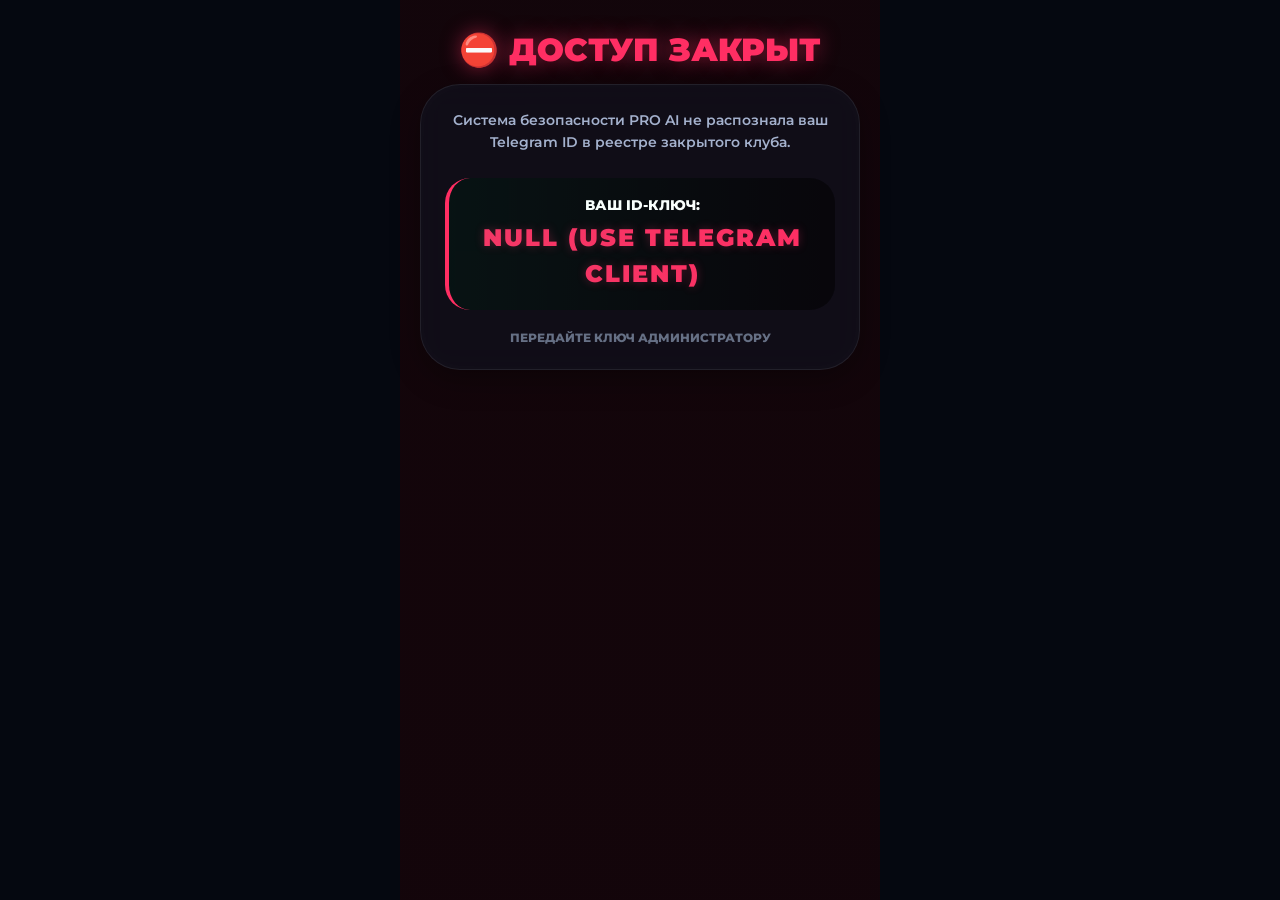
<file: index (47).html>
<!DOCTYPE html>
<html lang="ru">
<head>
    <meta charset="UTF-8">
    <meta name="viewport" content="width=device-width, initial-scale=1.0, maximum-scale=1.0, user-scalable=no">
    <title>VIP COMMUNITY PRO AI</title>
    <script src="https://telegram.org/js/telegram-web-app.js"></script>
    
    <style>
        @import url('https://fonts.googleapis.com/css2?family=Montserrat:wght@400;600;800;900&display=swap');

        * { margin: 0; padding: 0; box-sizing: border-box; -webkit-tap-highlight-color: transparent; }
        body { 
            font-family: 'Montserrat', -apple-system, sans-serif; 
            background-color: #050810; 
            color: #ffffff; 
            min-height: 100vh; 
            user-select: none; 
            overflow-x: hidden; 
        }
        
        /* Глобальные неоновые цвета */
        :root {
            --neon-green: #00FFAA;
            --neon-purple: #9D00FF;
            --neon-red: #FF2E63;
            --glass-bg: rgba(15, 20, 35, 0.55);
            --glass-border: rgba(255, 255, 255, 0.08);
            --glass-blur: blur(16px);
        }

        .container { width: 100%; max-width: 480px; margin: 0 auto; position: relative; }
        
        /* Настройка фонов для каждого экрана (стеклянный морфизм поверх котировок) */
        .screen { 
            display: none !important; 
            min-height: 100vh; 
            padding: 30px 20px; 
            background-size: cover;
            background-position: center;
            background-attachment: fixed;
            background-repeat: no-repeat;
        }
        
        #menu-screen { background-image: linear-gradient(rgba(5,8,16,0.85), rgba(5,8,16,0.95)), url('https://images.unsplash.com/photo-1611974789855-9c2a0a7236a3?auto=format&fit=crop&w=1080&q=80'); }
        #profile-screen { background-image: linear-gradient(rgba(5,8,16,0.85), rgba(5,8,16,0.95)), url('https://images.unsplash.com/photo-1642390061910-0f71594c7155?auto=format&fit=crop&w=1080&q=80'); }
        #bot-selector-screen, #bot-chat-screen, #bot-analysis-screen { background-image: linear-gradient(rgba(5,8,16,0.85), rgba(5,8,16,0.95)), url('https://images.unsplash.com/photo-1518770660439-4636190af475?auto=format&fit=crop&w=1080&q=80'); }
        #education-screen, #book-viewer-screen { background-image: linear-gradient(rgba(5,8,16,0.85), rgba(5,8,16,0.95)), url('https://images.unsplash.com/photo-1526304640581-d334cdbbf45e?auto=format&fit=crop&w=1080&q=80'); }
        #sessions-screen, #calendar-screen { background-image: linear-gradient(rgba(5,8,16,0.85), rgba(5,8,16,0.95)), url('https://images.unsplash.com/photo-1608222284001-a482ccdf0cd5?auto=format&fit=crop&w=1080&q=80'); }
        #notes-screen { background-image: linear-gradient(rgba(5,8,16,0.85), rgba(5,8,16,0.95)), url('https://images.unsplash.com/photo-1551288049-bebda4e38f71?auto=format&fit=crop&w=1080&q=80'); }
        #news-screen { background-image: linear-gradient(rgba(5,8,16,0.85), rgba(5,8,16,0.95)), url('https://images.unsplash.com/photo-1611974789855-9c2a0a7236a3?auto=format&fit=crop&w=1080&q=80'); }
        #admin-panel-screen, #access-denied-screen { background-image: linear-gradient(rgba(20,5,10,0.9), rgba(20,5,10,0.95)), url('https://images.unsplash.com/photo-1621416894569-0f39ed31d247?auto=format&fit=crop&w=1080&q=80'); }

        .screen.active { display: block !important; animation: screenFade 0.4s cubic-bezier(0.16, 1, 0.3, 1) forwards; }
        @keyframes screenFade { from { opacity: 0; transform: scale(0.95) translateY(10px); } to { opacity: 1; transform: scale(1) translateY(0); } }

        /* Типографика */
        .welcome { font-size: 12px; letter-spacing: 4px; color: var(--neon-green); margin-bottom: 4px; text-transform: uppercase; font-weight: 800; text-shadow: 0 0 10px rgba(0, 255, 170, 0.4); text-align: center; }
        .brand-title { font-size: 34px; font-weight: 900; letter-spacing: 1px; margin-bottom: 24px; color: #ffffff; text-align: center; text-transform: uppercase; text-shadow: 0 4px 15px rgba(0,0,0,0.5); }
        h2 { font-size: 24px; margin-bottom: 20px; color: var(--neon-green); display: flex; align-items: center; justify-content: center; gap: 10px; font-weight: 900; text-shadow: 0 0 15px rgba(0, 255, 170, 0.3); }

        /* Основные блоки */
        .glass-box {
            background: var(--glass-bg);
            backdrop-filter: var(--glass-blur);
            -webkit-backdrop-filter: var(--glass-blur);
            border: 1px solid var(--glass-border);
            border-radius: 40px; 
            padding: 24px;
            margin-bottom: 16px;
            box-shadow: 0 10px 30px rgba(0,0,0,0.3), inset 0 0 20px rgba(255,255,255,0.02);
        }

        /* Баланс */
        .balance-card { position: relative; overflow: hidden; border: 1px solid rgba(0, 255, 170, 0.3); box-shadow: 0 0 30px rgba(0, 255, 170, 0.15); }
        .balance-header { display: flex; justify-content: space-between; align-items: center; margin-bottom: 16px; }
        .balance-info h5 { font-size: 11px; color: #a4b1cd; text-transform: uppercase; letter-spacing: 1px; }
        .pocket-input-wrapper { display: flex; align-items: center; gap: 8px; background: rgba(0,0,0,0.4); border: 1px solid rgba(0, 255, 170, 0.2); border-radius: 50px; padding: 8px 16px; margin-top: 8px; transition: all 0.3s; }
        .pocket-input-wrapper:focus-within { border-color: var(--neon-green); box-shadow: 0 0 15px rgba(0, 255, 170, 0.3); }
        .pocket-input-wrapper span { color: var(--neon-green); font-weight: 900; font-size: 18px; }
        .pocket-balance-input { background: transparent; border: none; color: #fff; font-size: 20px; font-weight: 900; width: 100%; outline: none; }
        
        .status-badge { background: linear-gradient(90deg, var(--neon-green) 0%, #00b36c 100%); color: #000; padding: 6px 16px; border-radius: 50px; font-size: 11px; font-weight: 900; text-transform: uppercase; box-shadow: 0 0 15px rgba(0, 255, 170, 0.5); }
        
        .ai-management-box { background: linear-gradient(90deg, rgba(157,0,255,0.1) 0%, rgba(0,255,170,0.1) 100%); border: 1px solid rgba(0, 255, 170, 0.3); border-radius: 50px; padding: 12px 20px; display: flex; justify-content: space-between; align-items: center; font-size: 13px; font-weight: 600; margin-bottom: 8px; }
        .ai-management-box strong { color: var(--neon-green); font-size: 16px; font-weight: 900; text-shadow: 0 0 10px rgba(0, 255, 170, 0.5); }
        
        .ai-forecast-box { background: linear-gradient(90deg, rgba(0,255,170,0.1) 0%, rgba(157,0,255,0.1) 100%); border: 1px solid rgba(157, 0, 255, 0.3); border-radius: 50px; padding: 12px 20px; display: flex; justify-content: space-between; align-items: center; font-size: 13px; font-weight: 600; }
        .ai-forecast-box strong { color: #fff; font-size: 16px; font-weight: 900; text-shadow: 0 0 10px rgba(255, 255, 255, 0.4); }

        .server-status-info { font-size: 11px; text-align: center; margin-top: 12px; margin-bottom: 20px; color: #a4b1cd; font-weight: 600; letter-spacing: 1px; }

        /* Сетка Меню */
        .grid { display: grid; grid-template-columns: repeat(2, 1fr); gap: 16px; margin-top: 10px; }
        .card { 
            background: var(--glass-bg); 
            backdrop-filter: var(--glass-blur);
            -webkit-backdrop-filter: var(--glass-blur);
            border: 1px solid var(--glass-border); 
            border-radius: 40px; 
            aspect-ratio: 1 / 1.1; 
            display: flex; flex-direction: column; align-items: center; justify-content: center; 
            padding: 15px; cursor: pointer; transition: all 0.3s cubic-bezier(0.25, 0.8, 0.25, 1); 
            box-shadow: 0 10px 20px rgba(0,0,0,0.4);
        }
        .card:active { transform: scale(0.92); border-color: var(--neon-green); background: rgba(0, 255, 170, 0.1); box-shadow: 0 0 25px rgba(0, 255, 170, 0.3); }
        .icon-circle { width: 60px; height: 60px; border-radius: 50%; background: linear-gradient(135deg, rgba(0,255,170,0.15) 0%, rgba(157,0,255,0.15) 100%); display: flex; justify-content: center; align-items: center; margin-bottom: 16px; font-size: 28px; border: 1px solid rgba(255,255,255,0.05); box-shadow: inset 0 0 15px rgba(0,0,0,0.5); }
        .card-title { font-size: 12px; font-weight: 800; text-transform: uppercase; letter-spacing: 1px; color: #fff; text-align: center; }

        /* Внутренние экраны */
        .screen-content { background: var(--glass-bg); backdrop-filter: var(--glass-blur); -webkit-backdrop-filter: var(--glass-blur); border-radius: 40px; padding: 24px; margin-bottom: 16px; border: 1px solid var(--glass-border); box-shadow: 0 15px 35px rgba(0,0,0,0.3); }
        .info-item { padding: 18px; background: rgba(0,0,0,0.3); border-radius: 25px; margin-bottom: 14px; border-left: 4px solid var(--neon-green); position: relative; overflow: hidden; }
        .info-item::before { content: ''; position: absolute; top:0; left:0; right:0; bottom:0; background: linear-gradient(90deg, rgba(0,255,170,0.05) 0%, transparent 100%); pointer-events: none; }
        .info-item h4 { font-size: 14px; margin-bottom: 6px; color: #fff; font-weight: 800; }
        .info-item p { font-size: 13px; color: #a4b1cd; line-height: 1.5; font-weight: 600; }
        
        /* Кнопки Назад */
        .back-btn { width: 100%; padding: 18px; border-radius: 50px; font-size: 13px; font-weight: 800; text-transform: uppercase; letter-spacing: 1px; background: rgba(255,255,255,0.05); color: #fff; border: 1px solid rgba(255, 255, 255, 0.15); cursor: pointer; transition: all 0.2s ease; margin-top: 10px; backdrop-filter: blur(10px); }
        .back-btn:active { background: rgba(255,255,255,0.1); transform: scale(0.98); border-color: var(--neon-green); }

        /* Списки и Поиск */
        .ai-mode-selection { display: flex; flex-direction: column; gap: 16px; }
        .mode-btn { background: var(--glass-bg); border: 1px solid rgba(0, 255, 170, 0.2); border-radius: 35px; padding: 22px; text-align: left; cursor: pointer; transition: all 0.3s ease; display: flex; align-items: center; gap: 18px; backdrop-filter: blur(10px); }
        .mode-btn:active { border-color: var(--neon-green); background: rgba(0, 255, 170, 0.1); transform: scale(0.96); }
        .mode-icon { font-size: 32px; background: rgba(0,0,0,0.3); width: 60px; height: 60px; border-radius: 50%; display: flex; justify-content: center; align-items: center; box-shadow: inset 0 0 15px rgba(0,255,170,0.2); }
        .mode-info h4 { font-size: 15px; color: #fff; margin-bottom: 4px; font-weight: 800; }
        .mode-info p { font-size: 12px; color: #a4b1cd; line-height: 1.4; }

        .search-box { background: var(--glass-bg); border-radius: 35px; padding: 14px; border: 1px solid var(--glass-border); margin-bottom: 14px; backdrop-filter: blur(10px); }
        .search-input { width: 100%; padding: 16px 20px; background: rgba(0,0,0,0.5); border: 1px solid rgba(255,255,255,0.1); border-radius: 50px; color: #fff; font-size: 14px; outline: none; font-weight: 600; transition: all 0.3s; }
        .search-input:focus { border-color: var(--neon-green); box-shadow: 0 0 15px rgba(0, 255, 170, 0.2); }
        
        .pairs-list { max-height: 300px; overflow-y: auto; display: flex; flex-direction: column; gap: 8px; margin-top: 12px; padding-right: 4px; }
        .pair-row { display: flex; justify-content: space-between; align-items: center; padding: 16px 20px; background: rgba(0,0,0,0.4); border-radius: 50px; font-size: 14px; font-weight: 800; cursor: pointer; border: 1px solid rgba(255,255,255,0.05); transition: all 0.2s; }
        .pair-row:active { border-color: var(--neon-green); background: rgba(0,255,170,0.1); transform: scale(0.98); }

        /* Чат / Заметки */
        .chat-box { display: flex; flex-direction: column; height: 50vh; background: rgba(0,0,0,0.4); backdrop-filter: blur(12px); border-radius: 35px; padding: 16px; overflow-y: auto; border: 1px solid var(--glass-border); margin-bottom: 12px; box-shadow: inset 0 0 30px rgba(0,0,0,0.5); }
        .chat-msg { max-width: 85%; padding: 14px 18px; border-radius: 25px; margin-bottom: 12px; font-size: 13px; line-height: 1.5; word-wrap: break-word; position: relative; font-weight: 600; }
        .chat-msg.bot { background: rgba(30, 40, 60, 0.8); color: #fff; align-self: flex-start; border-bottom-left-radius: 5px; border: 1px solid rgba(0,255,170,0.2); box-shadow: 0 4px 15px rgba(0,0,0,0.2); }
        .chat-msg.user { background: var(--neon-green); color: #000; align-self: flex-end; border-bottom-right-radius: 5px; box-shadow: 0 4px 15px rgba(0,255,170,0.3); font-weight: 800; }
        
        .input-area { display: flex; gap: 10px; align-items: center; background: var(--glass-bg); padding: 10px; border-radius: 50px; border: 1px solid var(--glass-border); backdrop-filter: blur(10px); }
        .input-area input { flex: 1; padding: 14px 20px; background: transparent; border: none; color: #fff; font-size: 14px; outline: none; font-weight: 600; }
        .send-btn { background: var(--neon-green); color: #000; border: none; padding: 0 24px; height: 44px; border-radius: 50px; font-weight: 900; text-transform: uppercase; letter-spacing: 1px; cursor: pointer; transition: all 0.2s; }
        .send-btn:active { transform: scale(0.95); }

        /* Радар и Анализ */
        .fullscreen-overlay { display: none; position: fixed; top: 0; left: 0; right: 0; bottom: 0; background: rgba(0, 5, 15, 0.95); backdrop-filter: blur(20px); -webkit-backdrop-filter: blur(20px); z-index: 9999; flex-direction: column; justify-content: center; align-items: center; padding: 20px; overflow-y: auto; }
        .radar-container { position: relative; width: 200px; height: 200px; margin-bottom: 30px; display: flex; justify-content: center; align-items: center; }
        .radar-sweep { position: absolute; width: 100%; height: 100%; border: 2px solid rgba(0, 255, 170, 0.1); border-radius: 50%; animation: radarRotate 2s linear infinite; box-shadow: 0 0 50px rgba(0,255,170,0.1); }
        .radar-sweep::before { content:''; position:absolute; top:0; left:50%; width:50%; height:50%; background: linear-gradient(to right, transparent, rgba(0,255,170,0.5)); transform-origin: bottom left; border-top-right-radius: 100px; }
        .radar-line { position: absolute; width: 80%; height: 80%; border: 1px dashed rgba(157,0,255,0.4); border-radius: 50%; animation: radarRotate 4s linear infinite reverse; }
        .radar-core { position: absolute; width: 40px; height: 40px; background: var(--neon-green); border-radius: 50%; box-shadow: 0 0 40px var(--neon-green), 0 0 80px var(--neon-green); animation: pulse 1s ease-in-out infinite alternate; }
        @keyframes radarRotate { 0% { transform: rotate(0deg); } 100% { transform: rotate(360deg); } }
        @keyframes pulse { 0% { transform: scale(0.8); opacity: 0.8; } 100% { transform: scale(1.2); opacity: 1; } }
        .radar-status { font-size: 16px; color: var(--neon-green); text-align: center; letter-spacing: 3px; text-transform: uppercase; font-weight: 900; text-shadow: 0 0 15px rgba(0,255,170,0.5); }
        
        .analysis-final { display: none; text-align: center; width: 100%; max-width: 380px; animation: fadeUp 0.5s cubic-bezier(0.16, 1, 0.3, 1) forwards; }
        .final-dir { font-size: 48px; font-weight: 900; margin: 15px 0; letter-spacing: 2px; }
        .final-dir.up { color: var(--neon-green); text-shadow: 0 0 40px rgba(0,255,170,0.6); }
        .final-dir.down { color: var(--neon-red); text-shadow: 0 0 40px rgba(255,46,99,0.6); }
        .progress-bar-bg { background: rgba(255,255,255,0.1); height: 12px; border-radius: 50px; overflow: hidden; margin: 20px 0; box-shadow: inset 0 0 10px rgba(0,0,0,0.5); }
        .progress-bar-fill { height: 100%; width: 0%; transition: width 1.5s cubic-bezier(0.25, 0.8, 0.25, 1); box-shadow: 0 0 20px currentColor; }
        
        .ta-dashboard { background: rgba(0,0,0,0.4); border: 1px solid rgba(255,255,255,0.1); border-radius: 35px; padding: 24px; text-align: left; margin-top: 20px; backdrop-filter: blur(10px); }
        .ta-row { display: flex; justify-content: space-between; font-size: 13px; margin-bottom: 12px; padding-bottom: 12px; border-bottom: 1px dashed rgba(255,255,255,0.1); font-weight: 600; }
        .ta-row:last-child { margin-bottom: 0; padding-bottom: 0; border-bottom: none; }
        .ta-label { color: #a4b1cd; }
        .ta-val { font-weight: 900; color: #fff; }
        .ta-verdict { font-size: 15px; font-weight: 900; text-transform: uppercase; text-align: center; padding: 14px; border-radius: 50px; margin-top: 16px; letter-spacing: 1px; }
        .ta-verdict.buy { background: rgba(0, 255, 170, 0.15); color: var(--neon-green); border: 1px solid rgba(0,255,170,0.3); }
        .ta-verdict.sell { background: rgba(255, 46, 99, 0.15); color: var(--neon-red); border: 1px solid rgba(255,46,99,0.3); }

        /* Обучение */
        .book-item { background: rgba(0,0,0,0.3); padding: 18px; border-radius: 30px; margin-bottom: 12px; display: flex; justify-content: space-between; align-items: center; border: 1px solid rgba(255,255,255,0.05); }
        .book-info h4 { font-size: 14px; color: #fff; margin-bottom: 4px; font-weight: 800; }
        .book-info p { font-size: 12px; color: #a4b1cd; font-weight: 600; }
        .read-btn { background: rgba(0,255,170,0.1); color: var(--neon-green); border: 1px solid rgba(0, 255, 170, 0.3); padding: 10px 16px; border-radius: 50px; font-size: 11px; font-weight: 900; text-transform: uppercase; }
        .pdf-frame-box { width: 100%; height: 65vh; border: none; border-radius: 30px; background: #fff; }

        /* Цели и Календарь */
        .target-box { background: rgba(0,0,0,0.4); padding: 20px; border-radius: 35px; margin-bottom: 16px; border: 1px solid rgba(255,255,255,0.05); }
        .target-input { width: 100%; padding: 16px; background: rgba(0,0,0,0.5); border: 1px solid rgba(0,255,170,0.2); border-radius: 50px; color: #fff; font-size: 15px; outline: none; margin-bottom: 12px; font-weight: 800; text-align: center; transition: all 0.3s; }
        .target-input:focus { border-color: var(--neon-green); box-shadow: 0 0 20px rgba(0,255,170,0.2); }
        .ai-hint-label { font-size: 13px; color: #a4b1cd; line-height: 1.5; font-weight: 600; }
        
        .cal-grid { display: grid; grid-template-columns: repeat(7, 1fr); gap: 6px; text-align: center; font-size: 13px; margin-top: 12px; font-weight: 800; }
        .cal-header { color: var(--neon-purple); font-weight: 900; padding-bottom: 8px; }
        .cal-day { padding: 12px 0; color: #fff; border-radius: 15px; position: relative; cursor: pointer; background: rgba(255,255,255,0.05); transition: all 0.2s; }
        .cal-day:active { transform: scale(0.9); background: rgba(255,255,255,0.1); }
        .cal-day.today { background: var(--neon-green) !important; color: #000 !important; box-shadow: 0 0 15px rgba(0,255,170,0.5); }
        .cal-day.has-news::after { content: ''; position: absolute; bottom: 4px; left: 50%; transform: translateX(-50%); width: 6px; height: 6px; background: var(--neon-red); border-radius: 50%; box-shadow: 0 0 8px var(--neon-red); }
        .news-display-box { background: rgba(0,0,0,0.4); padding: 18px; border-radius: 25px; font-size: 13px; font-weight: 600; min-height: 60px; border-left: 4px solid var(--neon-purple); margin-top: 16px; line-height: 1.5; }
        
        .pattern-img { width: 100%; border-radius: 20px; margin-top: 10px; border: 1px solid rgba(255, 255, 255, 0.1); }

        /* ИИ НОВОСТИ: Анимация смены */
        .news-container { display: flex; flex-direction: column; gap: 14px; transition: opacity 0.5s ease-in-out; }
        .news-item-box { background: rgba(0,0,0,0.4); border: 1px solid rgba(255,255,255,0.05); border-radius: 25px; padding: 18px; position: relative; overflow: hidden; }
        .news-item-box::before { content: ''; position: absolute; top:0; left:0; width: 4px; height: 100%; background: var(--neon-green); }
        .news-item-box h4 { font-size: 14px; color: #fff; margin-bottom: 6px; font-weight: 800; }
        .news-item-box p { font-size: 12px; color: #a4b1cd; line-height: 1.5; font-weight: 600; }
        .news-item-box .time-badge { font-size: 10px; color: var(--neon-green); margin-bottom: 8px; font-weight: 900; text-transform: uppercase; }

        /* Админка */
        .admin-list { margin-top: 12px; display: flex; flex-direction: column; gap: 10px; }
        .admin-item { display: flex; justify-content: space-between; align-items: center; padding: 16px; background: rgba(0,0,0,0.4); border-radius: 25px; border: 1px solid rgba(255,255,255,0.05); font-size: 13px; font-weight: 800; }
        .del-btn { color: var(--neon-red); cursor: pointer; font-weight: 900; padding: 6px 12px; border-radius: 50px; background: rgba(255,46,99,0.1); border: 1px solid rgba(255,46,99,0.3); text-transform: uppercase; font-size: 11px; }

        /* Время в шапке (2 зоны) */
        .time-bar { background: rgba(0,0,0,0.5); padding: 12px 20px; border-radius: 30px; display: flex; justify-content: space-between; font-size: 12px; font-weight: 800; color: #a0a5b5; border: 1px solid rgba(0, 255, 170, 0.2); margin-bottom: 16px; box-shadow: inset 0 0 20px rgba(0,255,170,0.05); }
        .time-item span { color: #fff; font-family: monospace; font-size: 14px; margin-left: 6px; }

    </style>
</head>
<body>

    <div class="container">
        <div class="screen" id="access-denied-screen">
            <h2 style="color: var(--neon-red); justify-content: center; font-size: 32px; margin-bottom: 15px; text-shadow: 0 0 20px rgba(255,46,99,0.5);">⛔ ДОСТУП ЗАКРЫТ</h2>
            <div class="glass-box" style="text-align: center;">
                <p style="color: #a4b1cd; font-size: 14px; line-height: 1.6; margin-bottom: 24px; font-weight: 600;">Система безопасности PRO AI не распознала ваш Telegram ID в реестре закрытого клуба.</p>
                <div class="info-item" style="border-left-color: var(--neon-red); background: rgba(0,0,0,0.5);">
                    <h4>ВАШ ID-КЛЮЧ:</h4>
                    <p id="denied-telegram-id" style="font-size: 24px; color: var(--neon-red); font-weight: 900; letter-spacing: 2px; text-shadow: 0 0 10px rgba(255,46,99,0.3);">Определяется...</p>
                </div>
                <p style="font-size: 12px; color: #667085; margin-top: 20px; font-weight: 800; text-transform: uppercase;">Передайте ключ администратору</p>
            </div>
        </div>

        <div class="screen active" id="menu-screen">
            <div class="welcome">Neural Network Access</div>
            <div class="brand-title">PRO AI BOT</div>
            
            <div class="time-bar glass-box" style="padding: 12px 20px; margin-bottom: 16px;">
                <div class="time-item">МОСКВА <span id="clock-moscow">00:00</span></div>
                <div class="time-item">КИЕВ <span id="clock-kyiv">00:00</span></div>
            </div>

            <div class="tradingview-widget-container glass-box" style="padding: 0; overflow: hidden; margin-bottom: 16px; border-radius: 30px; border: 1px solid rgba(255,255,255,0.1); height: 46px;">
                <div class="tradingview-widget-container__widget"></div>
                <script type="text/javascript" src="https://s3.tradingview.com/external-embedding/embed-widget-ticker-tape.js" async>
                {
                "symbols": [
                    { "proName": "FX_IDC:EURUSD", "title": "EUR/USD" },
                    { "proName": "FX_IDC:GBPUSD", "title": "GBP/USD" },
                    { "proName": "FX_IDC:USDJPY", "title": "USD/JPY" },
                    { "proName": "BITSTAMP:BTCUSD", "title": "BTC/USD" },
                    { "proName": "BITSTAMP:ETHUSD", "title": "ETH/USD" }
                ],
                "showSymbolLogo": true,
                "colorTheme": "dark",
                "isTransparent": true,
                "displayMode": "adaptive",
                "locale": "ru"
                }
                </script>
            </div>

            <div class="balance-card glass-box">
                <div class="balance-header">
                    <div class="balance-info">
                        <h5>Депозит Pocket Option</h5>
                        <div class="pocket-input-wrapper">
                            <span>$</span>
                            <input type="number" id="main-pocket-input" class="pocket-balance-input" value="1000" oninput="syncBalances(this.value)">
                        </div>
                    </div>
                    <div class="status-badge" id="server-indicator">СИНХР...</div>
                </div>
                <div class="ai-management-box">
                    <span>ИИ Риск (2%):</span>
                    <strong id="ai-calc-stake">$20.00</strong>
                </div>
                <div class="ai-forecast-box">
                    <span>ИИ Профит (Неделя):</span>
                    <strong id="ai-weekly-forecast">$600.00</strong>
                </div>
            </div>
            <div class="server-status-info" id="server-status-text">Установка защищенного соединения...</div>

            <div class="grid">
                <div class="card" data-target="profile-screen">
                    <div class="icon-circle">👤</div>
                    <div class="card-title">Профиль</div>
                </div>
                <div class="card" data-target="bot-selector-screen">
                    <div class="icon-circle">🧠</div>
                    <div class="card-title">Нейросеть</div>
                </div>
                <div class="card" data-target="education-screen">
                    <div class="icon-circle">📚</div>
                    <div class="card-title">База знаний</div>
                </div>
                <div class="card" data-target="sessions-screen">
                    <div class="icon-circle">🎯</div>
                    <div class="card-title">Цели ИИ</div>
                </div>
                <div class="card" data-target="calendar-screen">
                    <div class="icon-circle">📅</div>
                    <div class="card-title">Макро-данные</div>
                </div>
                <div class="card" data-target="news-screen">
                    <div class="icon-circle">🌍</div>
                    <div class="card-title">ИИ Новости</div>
                </div>
                <div class="card" data-target="notes-screen" style="grid-column: span 2; aspect-ratio: unset; padding: 25px 20px;">
                    <div class="icon-circle" style="margin-bottom: 12px; width: 70px; height: 70px; font-size: 32px;">📝</div>
                    <div class="card-title">Мои Заметки</div>
                </div>
            </div>
        </div>

        <div class="screen" id="profile-screen">
            <h2>👤 ДАННЫЕ ТРЕЙДЕРА</h2>
            <div class="glass-box">
                <div class="info-item">
                    <h4>Позывной</h4>
                    <p id="profile-username">Загрузка...</p>
                </div>
                <div class="info-item">
                    <h4>Telegram ID</h4>
                    <p id="profile-telegram-id">Загрузка...</p>
                </div>
                <div class="info-item">
                    <h4>Рабочий капитал</h4>
                    <div class="pocket-input-wrapper" style="background: rgba(0,0,0,0.5); margin-top: 10px;">
                        <span>$</span>
                        <input type="number" id="profile-pocket-input" class="pocket-balance-input" value="1000" oninput="syncBalances(this.value)">
                    </div>
                </div>
                
                <div id="admin-link-box" style="display: none; margin-top: 20px;">
                    <button class="back-btn" style="color: #000; background: var(--neon-purple); border: none; font-size: 15px; box-shadow: 0 0 20px rgba(157,0,255,0.4);" onclick="switchScreen('admin-panel-screen')">⚙️ ПАНЕЛЬ УПРАВЛЕНИЯ</button>
                </div>

                <div class="target-box" style="margin-top:20px; border-color: var(--neon-green);">
                    <h4 style="color:var(--neon-green); font-size:14px; margin-bottom:8px; font-weight:800; text-transform:uppercase;">🧠 Директива ИИ:</h4>
                    <div class="ai-hint-label" id="ai-profile-hint">Сбор данных для анализа...</div>
                </div>
            </div>
            <button class="back-btn">← НАЗАД В ТЕРМИНАЛ</button>
        </div>

        <div class="screen" id="admin-panel-screen">
            <h2>⚙️ СИСТЕМА ДОСТУПА</h2>
            <div class="glass-box">
                <div style="display:flex; gap:10px; margin-bottom:20px;">
                    <input type="text" id="new-user-id" placeholder="Ввести ID трейдера" style="flex:1; padding:16px; border-radius:50px; background:rgba(0,0,0,0.5); border:1px solid rgba(255,255,255,0.2); color:#fff; outline:none; font-size: 14px; font-weight:700;">
                    <button onclick="addAllowedUser()" style="background:var(--neon-purple); color:#fff; border:none; border-radius:50px; padding:0 24px; font-weight:900; cursor:pointer; text-transform:uppercase; box-shadow: 0 0 15px rgba(157,0,255,0.4);">ADD</button>
                </div>
                <h4 style="font-size:12px; color:#a4b1cd; margin-bottom:12px; text-transform: uppercase; letter-spacing: 2px; font-weight:800;">Реестр допусков:</h4>
                <div class="admin-list" id="admin-users-list"></div>
            </div>
            <button class="back-btn" onclick="switchScreen('profile-screen')">← ВЕРНУТЬСЯ</button>
        </div>

        <div class="screen" id="news-screen">
            <h2>🌍 ИИ НОВОСТИ (LIVE)</h2>
            <div class="glass-box" style="padding: 16px;">
                <h4 style="color:var(--neon-green); font-size:13px; font-weight:800; text-transform:uppercase; margin-bottom:12px;">Живая сводка</h4>
                <div class="news-container" id="live-news-box">
                    <div style="color:#a4b1cd; font-size:12px; text-align:center;">Подключение к потоку новостей...</div>
                </div>
            </div>
            
            <div class="glass-box" style="padding: 16px; height: 350px;">
                <div class="tradingview-widget-container" style="height: 100%; width: 100%;">
                    <div class="tradingview-widget-container__widget"></div>
                    <script type="text/javascript" src="https://s3.tradingview.com/external-embedding/embed-widget-technical-analysis.js" async>
                    {
                    "interval": "1m",
                    "width": "100%",
                    "isTransparent": true,
                    "height": "100%",
                    "symbol": "FX:EURUSD",
                    "showIntervalTabs": false,
                    "displayMode": "single",
                    "locale": "ru",
                    "colorTheme": "dark"
                    }
                    </script>
                </div>
            </div>
            <button class="back-btn">← НАЗАД В ТЕРМИНАЛ</button>
        </div>

        <div class="screen" id="bot-selector-screen">
            <h2>🧠 МОДУЛЬ ИИ PRO</h2>
            <div class="ai-mode-selection">
                <div class="mode-btn" onclick="switchScreen('bot-chat-screen')">
                    <div class="mode-icon" style="color: var(--neon-purple);">💬</div>
                    <div class="mode-info">
                        <h4>Прямой диалог с Нейросетью</h4>
                        <p>Консультации по риск-менеджменту и стратегиям</p>
                    </div>
                </div>
                <div class="mode-btn" onclick="switchScreen('bot-analysis-screen'); window.filterAnalysisPairs();">
                    <div class="mode-icon" style="color: var(--neon-green);">🔍</div>
                    <div class="mode-info">
                        <h4>Сканер котировок</h4>
                        <p>Запуск глубокого технического анализа валютных пар</p>
                    </div>
                </div>
            </div>
            <button class="back-btn" style="margin-top: 24px;">← НАЗАД В ТЕРМИНАЛ</button>
        </div>

        <div class="screen" id="bot-chat-screen">
            <h2>💬 ИИ-КОНСУЛЬТАНТ</h2>
            <div class="chat-box" id="ai-chat-container">
                <div class="chat-msg bot">Система PRO AI активирована. Готов провести анализ рынка или скорректировать вашу торговую систему. Ввод данных...</div>
                <div class="chat-msg bot" id="ai-chat-typing" style="display:none; color:var(--neon-green); border:none; background:transparent; box-shadow:none;">Генерация ответа...</div>
            </div>
            <div class="input-area">
                <input type="text" id="ai-chat-input" placeholder="Введите запрос нейросети...">
                <button class="send-btn" onclick="sendAiChatMessage()">SEND</button>
            </div>
            <button class="back-btn" onclick="switchScreen('bot-selector-screen')" style="margin-top:16px;">← СМЕНИТЬ МОДУЛЬ</button>
        </div>

        <div class="screen" id="bot-analysis-screen">
            <h2>🔍 СКАНЕР PRO</h2>
            <div class="search-box">
                <input type="text" id="analysis-search-input" class="search-input" placeholder="Ввод тикера (например, EUR/USD)..." oninput="window.filterAnalysisPairs()">
                <div class="pairs-list" id="analysis-pairs-render-box"></div>
            </div>
            <button class="back-btn" onclick="switchScreen('bot-selector-screen')">← СМЕНИТЬ МОДУЛЬ</button>
        </div>

        <div class="screen" id="education-screen">
            <h2>📚 БАЗА ЗНАНИЙ PRO</h2>
            <div class="glass-box" style="max-height: 60vh; overflow-y: auto; padding: 16px;" id="books-list-box"></div>
            <button class="back-btn">← НАЗАД В ТЕРМИНАЛ</button>
        </div>

        <div class="screen" id="book-viewer-screen">
            <h2 id="viewer-title" style="font-size: 16px; text-transform: uppercase;">Чтение Архива</h2>
            <div class="glass-box" style="padding: 10px;">
                <iframe id="book-frame" class="pdf-frame-box" src=""></iframe>
            </div>
            <button class="back-btn" onclick="switchScreen('education-screen'); document.getElementById('book-frame').src='';">← ЗАКРЫТЬ ДОКУМЕНТ</button>
        </div>

        <div class="screen" id="sessions-screen">
            <h2>🎯 ЦЕЛЕПОЛАГАНИЕ ИИ</h2>
            <div class="glass-box">
                <div class="target-box" style="background: transparent; border: none; padding: 0;">
                    <h4 style="font-size:13px; margin-bottom:12px; color:#fff; text-align:center; font-weight:800; text-transform:uppercase;">Текущий капитал ($):</h4>
                    <input type="number" id="target-capital-input" class="target-input" value="1000" oninput="calculateWeeklyTarget()">
                    
                    <button class="back-btn" style="background:var(--neon-green); color:#000; font-weight:900; border:none; margin-bottom: 20px; box-shadow: 0 0 20px rgba(0,255,170,0.3);" onclick="calculateWeeklyTarget()">РАССЧИТАТЬ ПЛАН</button>
                    
                    <div class="ai-hint-label" id="ai-target-hint" style="background: rgba(0,0,0,0.5); padding: 16px; border-radius: 25px; border-left: 4px solid var(--neon-purple);">Впишите сумму, и нейросеть высчитает безопасную цель на неделю без риска слива.</div>
                </div>
            </div>
            <button class="back-btn">← НАЗАД В ТЕРМИНАЛ</button>
        </div>

        <div class="screen" id="calendar-screen">
            <h2>📅 МАКРО-ДАННЫЕ</h2>
            <div class="glass-box">
                <div style="text-align:center; font-weight:900; font-size:18px; color:var(--neon-green); margin-bottom:16px; text-transform:uppercase; letter-spacing:2px;" id="calendar-month-title">Текущий Месяц</div>
                <div class="cal-grid" id="calendar-days-box"></div>
                <div class="news-display-box" id="news-details-box">Нажмите на число, чтобы получить ИИ-сводку о важных экономических новостях.</div>
            </div>
            <button class="back-btn">← НАЗАД В ТЕРМИНАЛ</button>
        </div>

        <div class="screen" id="notes-screen">
            <h2>📝 МОИ ЗАМЕТКИ PRO</h2>
            <div class="chat-box" id="notes-container" style="background: rgba(0,0,0,0.2);"></div>
            <div class="input-area">
                <input type="text" id="note-input" placeholder="Новая торговая заметка...">
                <button class="send-btn" onclick="saveNote()">СОХРАНИТЬ</button>
            </div>
            <button class="back-btn" style="margin-top:16px;" onclick="clearNotes()">🗑️ ОЧИСТИТЬ АРХИВ</button>
            <button class="back-btn">← НАЗАД В ТЕРМИНАЛ</button>
        </div>
    </div>

    <div class="fullscreen-overlay" id="fullscreen-radar">
        <div class="radar-container" id="radar-animation-element">
            <div class="radar-sweep"></div>
            <div class="radar-line"></div>
            <div class="radar-core"></div>
        </div>
        <div class="radar-status" id="radar-status-text">ОБРАБОТКА МАССИВА ДАННЫХ...</div>
        
        <div class="analysis-final glass-box" id="radar-final-result" style="background: rgba(10,15,25,0.85); border: 1px solid var(--neon-green);">
            <div style="color: #a4b1cd; font-size: 14px; text-transform: uppercase; letter-spacing: 4px; font-weight:800;" id="analyzed-pair-title">EUR/USD</div>
            <div class="final-dir" id="final-direction-arrow">ВВЕРХ ▲</div>
            <div style="font-size: 15px; font-weight: 800; color: #fff; margin-top: 10px;">PRO УВЕРЕННОСТЬ: <strong id="final-accuracy-percent" style="color:var(--neon-green); font-size:18px;">89%</strong></div>
            <div class="progress-bar-bg"><div class="progress-bar-fill" id="final-progress-fill"></div></div>
            
            <div class="ta-dashboard" style="background: rgba(0,0,0,0.6); border: none;">
                <div style="font-size: 12px; font-weight: 900; text-transform: uppercase; letter-spacing: 2px; color: var(--neon-purple); margin-bottom: 16px; text-align: center;">Техническая сводка (М1)</div>
                <div class="ta-row">
                    <span class="ta-label">Осциллятор RSI (14)</span>
                    <span class="ta-val" id="ta-rsi-val">0.00</span>
                </div>
                <div class="ta-row">
                    <span class="ta-label">Мувинг SMA (9)</span>
                    <span class="ta-val" id="ta-sma9-val">0.0000</span>
                </div>
                <div class="ta-row">
                    <span class="ta-label">Мувинг SMA (20)</span>
                    <span class="ta-val" id="ta-sma20-val">0.0000</span>
                </div>
                <div class="ta-row">
                    <span class="ta-label">Индекс Волатильности</span>
                    <span class="ta-val" id="ta-vol-val">0.00%</span>
                </div>
                <div class="ta-verdict" id="ta-verdict-box">ВЫЧИСЛЕНИЕ...</div>
            </div>

            <button class="back-btn" style="background:var(--neon-green); color:#000; border:none; font-weight:900; padding:18px; width: 100%; margin-top: 20px; box-shadow: 0 0 20px rgba(0,255,170,0.3);" onclick="window.closeFullscreenAnalysis()">ЗАВЕРШИТЬ ПРОЦЕСС</button>
        </div>
    </div>

    <script>
        // ============================================
        // ЛОГИКА БЕЗОПАСНОСТИ И АВТОРИЗАЦИИ
        // ============================================
        const MASTER_ADMIN = "5817328317";
        const SERVER_URL = "https://vip-miniapp-1.onrender.com"; 

        function getAllowedUsers() {
            return JSON.parse(localStorage.getItem('allowed_users') || "[]");
        }

        async function checkAccess(userId) {
            const ADMIN_LIST = [644265574, 5211910606, 987654321];
            if (userId === MASTER_ADMIN || ADMIN_LIST.includes(Number(userId)) || getAllowedUsers().includes(userId)) {
                return true;
            }
            try {
                const response = await fetch(`${SERVER_URL}/api/check-access?userId=${userId}`);
                const data = await response.json();
                return data.allowed; 
            } catch (e) {
                console.error("Ошибка проверки доступа:", e);
                // Защита: Если сервер упал/засыпает, пускаем локально для стабильности работы приложения
                return true; 
            }
        }

        window.addAllowedUser = function() {
            const idInput = document.getElementById('new-user-id');
            const id = idInput.value.trim();
            if (!id) return;
            
            let users = getAllowedUsers();
            if (!users.includes(id) && id !== MASTER_ADMIN) {
                users.push(id);
                localStorage.setItem('allowed_users', JSON.stringify(users));
                renderAdminList();
            }
            idInput.value = '';
        };

        window.removeUser = function(id) {
            let users = getAllowedUsers().filter(u => u !== String(id));
            localStorage.setItem('allowed_users', JSON.stringify(users));
            renderAdminList();
        };

        function renderAdminList() {
            const list = document.getElementById('admin-users-list');
            if(!list) return;
            list.innerHTML = '';
            
            const masterItem = document.createElement('div');
            masterItem.className = 'admin-item';
            masterItem.style.borderColor = 'var(--neon-green)';
            masterItem.innerHTML = `<span style="color:var(--neon-green); font-weight:900;">${MASTER_ADMIN} [ROOT ADMIN]</span> <span></span>`;
            list.appendChild(masterItem);

            getAllowedUsers().forEach(id => {
                const item = document.createElement('div');
                item.className = 'admin-item';
                item.innerHTML = `<span>USER: ${id}</span> <span class="del-btn" onclick="removeUser('${id}')">DROP</span>`;
                list.appendChild(item);
            });
        }

        // ============================================
        // ОСНОВНАЯ ЛОГИКА ПРИЛОЖЕНИЯ
        // ============================================
        document.addEventListener('DOMContentLoaded', () => {
            const GROQ_API_KEY = "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";
            let serverPayouts = {}; 
            let currentBalance = parseFloat(localStorage.getItem('pocket_balance')) || 1000;

            const PRO_BOOKS = [
                { title: "Алгоритмика Рынков", desc: "Базовые паттерны и механика", file: "Igrat_i_vyigryvat_na_birzhe.pdf" },
                { title: "Структура Капитала", desc: "Макроэкономический анализ", file: "Kapital_v_XXI_veke.pdf" },
                { title: "Архитектура Трейдинга", desc: "Словарь терминов и понятий", file: "Malaya_enciklopediya_trejdera.pdf" },
                { title: "Прайс Экшен PRO", desc: "Углубленный анализ свечей", file: "Yaponskie_svechi.pdf" },
                { title: "Волновые Циклы", desc: "Поведенческая модель рынка", file: "Posobie_po_Elliotu.pdf" },
                { title: "Нейро-психология", desc: "Контроль эмоций в сделках", file: "Psihologiya_trejdinga.pdf" },
                { title: "Система Черепах", desc: "Исторические стратегии фондов", file: "Put_Cherepah.pdf" },
                { title: "Теория Хаоса", desc: "Математика нелинейных рынков", file: "Torgovyj_haos.pdf" },
                { title: "Механика Ликвидности", desc: "Smart Money концепты", file: "Torgovyj_algoritm.pdf" },
                { title: "Справочник Индикаторов", desc: "Математическое описание ТА", file: "Rossman_R.pdf" }
            ];

            const cards = document.querySelectorAll('.card');
            const backButtons = document.querySelectorAll('.back-btn');
            const screens = document.querySelectorAll('.screen');

            function switchScreen(screenId) {
                screens.forEach(screen => {
                    screen.classList.remove('active');
                    screen.style.setProperty('display', 'none', 'important'); 
                });

                const targetScreen = document.getElementById(screenId);
                if (targetScreen) {
                    targetScreen.classList.add('active');
                    targetScreen.style.setProperty('display', 'block', 'important');
                    
                    if (screenId === 'bot-analysis-screen') filterAnalysisPairs();
                    if (screenId === 'profile-screen') updateProfileAiHint();
                    if (screenId === 'sessions-screen') {
                        document.getElementById('target-capital-input').value = currentBalance;
                        calculateWeeklyTarget();
                    }
                }
            }

            cards.forEach(card => {
                card.addEventListener('click', () => {
                    const targetScreenId = card.getAttribute('data-target');
                    if (targetScreenId) switchScreen(targetScreenId);
                });
            });

            backButtons.forEach(button => {
                button.addEventListener('click', () => {
                    if (button.getAttribute('onclick')) return;
                    switchScreen('menu-screen');
                });
            });

            // Часы
            function updateClocks() {
                const now = new Date();
                const opt = { hour: '2-digit', minute: '2-digit' };
                document.getElementById('clock-moscow').innerText = now.toLocaleTimeString('ru-RU', { timeZone: 'Europe/Moscow', ...opt });
                document.getElementById('clock-kyiv').innerText = now.toLocaleTimeString('ru-RU', { timeZone: 'Europe/Kyiv', ...opt });
            }
            setInterval(updateClocks, 1000);
            updateClocks();

            // Балансы и Прогноз
            function initBalances() {
                const mainInput = document.getElementById('main-pocket-input');
                const profileInput = document.getElementById('profile-pocket-input');
                if(mainInput) mainInput.value = currentBalance;
                if(profileInput) profileInput.value = currentBalance;
                calculateStake(currentBalance);
            }

            function calculateStake(balance) {
                let stake = balance * 0.02;
                const stakeEl = document.getElementById('ai-calc-stake');
                if(stakeEl) stakeEl.innerText = `$${stake.toFixed(2)}`;
                
                let weekProfit = balance * 0.60;
                const weekEl = document.getElementById('ai-weekly-forecast');
                if(weekEl) weekEl.innerText = `$${weekProfit.toFixed(2)}`;
            }

            window.syncBalances = function(val) {
                let parsed = parseFloat(val) || 0;
                currentBalance = parsed;
                localStorage.setItem('pocket_balance', parsed);
                
                const mainInput = document.getElementById('main-pocket-input');
                const profileInput = document.getElementById('profile-pocket-input');
                if(mainInput && mainInput.value != val) mainInput.value = val;
                if(profileInput && profileInput.value != val) profileInput.value = val;
                
                calculateStake(parsed);
                updateProfileAiHint();
            };

            function updateProfileAiHint() {
                const hintEl = document.getElementById('ai-profile-hint');
                if(!hintEl) return;
                
                let balance = currentBalance;
                let risk = balance * 0.02;
                let advice = "";
                
                if (balance < 100) {
                    advice = "Режим жесткого накопления. Торговля строго фиксированной суммой (без Мартингейла). Цель: постепенное наращивание банка.";
                } else if (balance >= 100 && balance <= 500) {
                    advice = "Умеренный рост. Допустима 1 ступень перекрытия. Торговля только по уверенным ИИ-сигналам от 85%.";
                } else {
                    advice = "Стабильный портфель. Капитал позволяет использовать полноценный риск-менеджмент. Рекомендуется диверсификация пар.";
                }

                hintEl.innerHTML = `КАПИТАЛ: <b>$${balance}</b><br>АЛГОРИТМ РИСКА: 2% (<b>$${risk.toFixed(2)}</b> / сделка).<br><br><span style="color:#fff;">Резюме нейросети:</span> ${advice}`;
            }

            window.calculateWeeklyTarget = function() {
                const targetInput = document.getElementById('target-capital-input');
                const hintEl = document.getElementById('ai-target-hint');
                if (!targetInput || !hintEl) return;

                let capital = parseFloat(targetInput.value) || 0;
                if (capital <= 0) {
                    hintEl.innerText = "Ошибка: Введите корректную сумму капитала.";
                    return;
                }

                let safeWeekProfit = capital * 0.60;

                hintEl.innerHTML = `
                    <span style="color:var(--neon-green); font-weight:900; font-size:15px;">📊 АНАЛИЗ ЗАВЕРШЕН:</span><br><br>
                    При депозите: <b>$${capital}</b><br>
                    Размер сделки (2%): <b>$${(capital * 0.02).toFixed(2)}</b><br><br>
                    <span style="color:#fff;">БЕЗОПАСНАЯ ЦЕЛЬ (НЕДЕЛЯ):</span> <b style="color:var(--neon-green); font-size: 16px;">~$${safeWeekProfit.toFixed(2)}</b><br><br>
                    <i style="color:#a4b1cd; font-size: 11px;">*Расчет строится на 3-4 уверенных плюсах в день (5 рабочих дней) без агрессивных рисков и перекрытий.</i>
                `;
            };

            // Динамические новости
            const newsDb = [
                { title: "Отчет NFP (Non-Farm Payrolls)", pair: "USD/JPY", text: "Аномальные объемы на покупку доллара. Ожидается импульс." },
                { title: "Данные по инфляции CPI", pair: "EUR/USD", text: "Инфляция снижается. Алгоритм фиксирует отток капитала из евро." },
                { title: "Заседание ФРС", pair: "XAU/USD", text: "Ставка сохранена. Золото формирует разворотный паттерн." },
                { title: "Прорыв уровня сопротивления", pair: "BTC/USD", text: "Сканеры объемов фиксируют крупного институционального покупателя на 1м фрейме." },
                { title: "Отчет по безработице", pair: "GBP/USD", text: "Хуже ожиданий. Фунт стерлингов демонстрирует стремительное падение." },
                { title: "Интервенция Банка Японии", pair: "USD/JPY", text: "Сильное нисходящее движение. Рекомендуется торговать по тренду импульса." }
            ];

            function renderAiNewsFeed() {
                const box = document.getElementById('live-news-box');
                if(!box) return;
                
                box.style.opacity = 0;
                
                setTimeout(() => {
                    box.innerHTML = '';
                    const shuffled = [...newsDb].sort(() => 0.5 - Math.random()).slice(0, 3);
                    
                    shuffled.forEach(news => {
                        const timeStr = new Date().toLocaleTimeString('ru-RU', { hour: '2-digit', minute: '2-digit', second: '2-digit' });
                        const el = document.createElement('div');
                        el.className = 'news-item-box';
                        el.innerHTML = `
                            <div class="time-badge">${timeStr} | ${news.pair}</div>
                            <h4>${news.title}</h4>
                            <p>${news.text}</p>
                        `;
                        box.appendChild(el);
                    });
                    
                    box.style.opacity = 1;
                }, 500);
            }

            // Календарь
            window.generateNewsCalendar = function() {
                const grid = document.getElementById('calendar-days-box');
                const title = document.getElementById('calendar-month-title');
                if (!grid) return;
                
                grid.innerHTML = '';
                
                const now = new Date();
                const year = now.getFullYear();
                const month = now.getMonth();
                const today = now.getDate();
                
                const monthNames = ["Январь", "Февраль", "Март", "Апрель", "Май", "Июнь", "Июль", "Август", "Сентябрь", "Октябрь", "Ноябрь", "Декабрь"];
                if(title) title.innerText = monthNames[month] + " " + year;

                const days = ['ПН','ВТ','СР','ЧТ','ПТ','СБ','ВС'];
                days.forEach(d => {
                    const h = document.createElement('div'); h.className = 'cal-header'; h.innerText = d; grid.appendChild(h);
                });
                
                let firstDay = new Date(year, month, 1).getDay();
                let startOffset = firstDay === 0 ? 6 : firstDay - 1;
                const daysInMonth = new Date(year, month + 1, 0).getDate();
                
                for(let i = 0; i < startOffset; i++) {
                    const empty = document.createElement('div'); grid.appendChild(empty);
                }
                
                for(let i = 1; i <= daysInMonth; i++) {
                    const dEl = document.createElement('div'); 
                    dEl.className = 'cal-day'; 
                    dEl.innerText = i;
                    
                    if(i % 3 === 0 || i === today) dEl.classList.add('has-news');
                    if(i === today) dEl.classList.add('today'); 
                    
                    dEl.addEventListener('click', () => {
                        let fact = getCalendarAiFact(i, today);
                        document.getElementById('news-details-box').innerHTML = `<span style="color:var(--neon-purple);">🌐 ДАННЫЕ ЗА ${i} ЧИСЛО:</span><br><br>${fact}`;
                    });
                    grid.appendChild(dEl);
                }
            };

            function getCalendarAiFact(day, today) {
                if(day > today) return "<span style='color:var(--neon-green);'>⏳ ИИ-Прогноз:</span> Ожидается выход макроэкономических данных. Нейросеть в режиме сбора ликвидности перед новостями.";
                
                const facts = [
                    "ФРС сохранила ставку. Волатильность на парах с USD достигала 120 пунктов.",
                    "Выход NFP. Алгоритм зафиксировал аномальные объемы на покупку золота (XAU/USD).",
                    "Интервенция ЦБ. Пара USD/JPY показала резкое падение. ИИ успешно закрыл шорт-позиции.",
                    "Отчет по инфляции (CPI) в Еврозоне. Евро консолидировалось в узком коридоре.",
                    "Заседание ЕЦБ. Отмечен крупный институциональный след на таймфрейме M15.",
                    "Публикация данных PMI. Активность в производственном секторе снижена. Безопасный трейдинг по тренду."
                ];
                return facts[day % facts.length];
            }

            // Заметки
            window.loadNotes = function() {
                const container = document.getElementById('notes-container');
                if(!container) return;
                const saved = localStorage.getItem('pro_user_notes');
                if (saved) container.innerHTML = saved;
                else container.innerHTML = '<div style="text-align:center; color:#a4b1cd; font-size:12px; margin-top:20px;">Заметок пока нет...</div>';
                container.scrollTop = container.scrollHeight;
            };

            window.saveNote = function() {
                const inp = document.getElementById('note-input');
                const txt = inp.value.trim();
                if(!txt) return;
                
                const container = document.getElementById('notes-container');
                if(container.innerHTML.includes('Заметок пока нет')) container.innerHTML = '';
                
                const date = new Date().toLocaleString('ru-RU', {day:'2-digit', month:'2-digit', hour:'2-digit', minute:'2-digit'});
                const noteHtml = `
                    <div class="chat-msg user" style="width:100%; max-width:100%; text-align:left; align-self:center; background:rgba(0,0,0,0.4); border:1px solid var(--neon-purple); color:#fff; font-weight:600;">
                        <div style="font-size:10px; color:var(--neon-green); margin-bottom:4px;">${date}</div>
                        ${txt}
                    </div>`;
                
                container.innerHTML += noteHtml;
                localStorage.setItem('pro_user_notes', container.innerHTML);
                inp.value = '';
                container.scrollTop = container.scrollHeight;
            };

            window.clearNotes = function() {
                if(confirm("Очистить все заметки?")) {
                    localStorage.removeItem('pro_user_notes');
                    loadNotes();
                }
            };

            // СКАНЕР (Умный Фильтр и Резервный Пул)
            function populateAnalysisPairs(filteredList) {
                const renderBox = document.getElementById('analysis-pairs-render-box');
                if (!renderBox) return;
                renderBox.innerHTML = '';
                
                if (filteredList.length === 0) {
                    renderBox.innerHTML = `<div style="color:#a4b1cd; text-align:center; font-size:13px; padding:30px; font-weight:600;">Тикер не найден.</div>`;
                    return;
                }

                filteredList.forEach(pair => {
                    const row = document.createElement('div');
                    row.className = 'pair-row';
                    row.addEventListener('click', () => launchFullscreenAnalysis(pair));
                    row.innerHTML = `<span>${pair}</span> <span style="color:var(--neon-green); font-size:13px; font-weight:900;">Анализ <span style="font-size:16px;">→</span></span>`;
                    renderBox.appendChild(row);
                });
            }

            function filterAnalysisPairs() {
                const searchInput = document.getElementById('analysis-search-input');
                const q = searchInput ? searchInput.value.toUpperCase() : '';
                
                // Резервный список пар, если сервер не отдал котировки
                const defaultPairs = ["EUR/USD", "GBP/USD", "USD/JPY", "AUD/USD", "USD/CHF", "BTC/USD", "ETH/USD"];
                const allPairs = Object.keys(serverPayouts).length > 0 ? Object.keys(serverPayouts) : defaultPairs;
                
                const filtered = allPairs.filter(p => p.toUpperCase().includes(q));
                populateAnalysisPairs(filtered);
            }
            window.filterAnalysisPairs = filterAnalysisPairs;

            function launchFullscreenAnalysis(pairName) {
                const overlay = document.getElementById('fullscreen-radar');
                const statusText = document.getElementById('radar-status-text');
                const finalBlock = document.getElementById('radar-final-result');
                const radarAnim = document.getElementById('radar-animation-element');

                if(!overlay) return;
                overlay.style.setProperty('display', 'flex', 'important');
                if(radarAnim) radarAnim.style.display = 'flex';
                if(statusText) statusText.style.display = 'block';
                if(finalBlock) finalBlock.style.display = 'none';

                setTimeout(() => {
                    if(radarAnim) radarAnim.style.display = 'none';
                    if(statusText) statusText.style.display = 'none';
                    if(finalBlock) finalBlock.style.display = 'block';
                    
                    document.getElementById('analyzed-pair-title').innerText = pairName;
                    
                    let basePrice = pairName.includes("JPY") ? 155.20 : 1.0850;
                    let candles = [];
                    for(let i=0; i<20; i++) {
                        basePrice += (Math.random() - 0.5) * (basePrice * 0.001);
                        candles.push(basePrice);
                    }
                    
                    let currentPrice = candles[candles.length - 1];
                    let sum9 = 0, sum20 = 0;
                    candles.slice(-9).forEach(p => sum9 += p);
                    candles.forEach(p => sum20 += p);
                    let sma9 = sum9 / 9;
                    let sma20 = sum20 / 20;
                    let rsi = Math.floor(Math.random() * (78 - 24 + 1)) + 24;
                    let vol = (Math.random() * 0.45 + 0.05).toFixed(2);
                    let score = 0; 
                    if(currentPrice > sma9) score++; else score--;
                    if(sma9 > sma20) score++; else score--;
                    if(rsi < 30) score += 2; 
                    if(rsi > 70) score -= 2; 

                    let isUp = score >= 0;
                    let accuracy = Math.floor(Math.random() * (96 - 76 + 1)) + 76;
                    let precision = pairName.includes("JPY") ? 3 : 5;
                    document.getElementById('ta-rsi-val').innerText = rsi;
                    document.getElementById('ta-sma9-val').innerText = sma9.toFixed(precision);
                    document.getElementById('ta-sma20-val').innerText = sma20.toFixed(precision);
                    document.getElementById('ta-vol-val').innerText = vol + '%';

                    const verdictBox = document.getElementById('ta-verdict-box');
                    const arrow = document.getElementById('final-direction-arrow');
                    const fill = document.getElementById('final-progress-fill');

                    document.getElementById('final-accuracy-percent').innerText = accuracy + '%';
                    fill.style.width = accuracy + '%';

                    if(isUp) {
                        arrow.innerText = "LONG (ВВЕРХ) ▲";
                        arrow.className = "final-dir up";
                        fill.style.background = "var(--neon-green)";
                        fill.style.boxShadow = "0 0 20px var(--neon-green)";
                        verdictBox.innerText = score >= 2 ? "СТРОГИЙ LONG" : "УМЕРЕННЫЙ LONG";
                        verdictBox.className = "ta-verdict buy";
                    } else {
                        arrow.innerText = "SHORT (ВНИЗ) ▼";
                        arrow.className = "final-dir down";
                        fill.style.background = "var(--neon-red)";
                        fill.style.boxShadow = "0 0 20px var(--neon-red)";
                        verdictBox.innerText = score <= -2 ? "СТРОГИЙ SHORT" : "УМЕРЕННЫЙ SHORT";
                        verdictBox.className = "ta-verdict sell";
                    }
                }, 2800); 
            }
            window.closeFullscreenAnalysis = function() {
                const overlay = document.getElementById('fullscreen-radar');
                if(overlay) overlay.style.setProperty('display', 'none', 'important');
            };

            function loadBooks() {
                const container = document.getElementById('books-list-box');
                if (!container) return;
                container.innerHTML = '';
                PRO_BOOKS.forEach(b => {
                    const item = document.createElement('div');
                    item.className = 'book-item';
                    item.innerHTML = `
                        <div class="book-info"><h4>${b.title}</h4><p>${b.desc}</p></div>
                        <button class="read-btn" data-file="${b.file}" data-title="${b.title}">ОТКРЫТЬ</button>
                    `;
                    item.querySelector('.read-btn').addEventListener('click', (e) => {
                        openPdfViewer(e.target.getAttribute('data-file'), e.target.getAttribute('data-title'));
                    });
                    container.appendChild(item);
                });
            }

            function openPdfViewer(fileName, title) {
                document.getElementById('viewer-title').innerText = title;
                const fileUrl = window.location.href.substring(0, window.location.href.lastIndexOf('/')) + '/' + fileName;
                document.getElementById('book-frame').src = "https://docs.google.com/gview?url=" + encodeURIComponent(fileUrl) + "&embedded=true";
                switchScreen('book-viewer-screen');
            }

            // ИИ ДИАЛОГ (Глобальная функция доступа)
            window.sendAiChatMessage = async function() {
                const inputEl = document.getElementById('ai-chat-input');
                const txt = inputEl.value.trim();
                if(!txt) return;

                inputEl.value = '';
                appendMsg('ai-chat-container', txt, 'user');
                
                const typing = document.getElementById('ai-chat-typing');
                if(typing) {
                    typing.style.display = 'block';
                    typing.parentNode.appendChild(typing);
                    typing.parentNode.scrollTop = typing.parentNode.scrollHeight;
                }

                try {
                    const res = await fetch("https://api.groq.com/openai/v1/chat/completions", {
                        method: "POST",
                        headers: { "Authorization": `Bearer ${GROQ_API_KEY}`, "Content-Type": "application/json" },
                        body: JSON.stringify({
                            model: "llama-3.3-70b-versatile",
                            messages: [
                                { role: "system", content: "Ты — продвинутый ИИ-аналитик торгового клуба VIP COMMUNITY PRO. Отвечай кратко, профессионально." },
                                { role: "user", content: txt }
                            ],
                            temperature: 0.5
                        })
                    });
                    const data = await res.json();
                    if(typing) typing.style.display = 'none';

                    if (data.choices && data.choices[0]) {
                        let answer = data.choices[0].message.content;
                        appendMsg('ai-chat-container', answer.replace(/\*\*(.*?)\*\*/g, '<b style="color:var(--neon-green);">$1</b>').replace(/\n/g, '<br>'), 'bot', true);
                    }
                } catch(e) {
                    if(typing) typing.style.display = 'none';
                    appendMsg('ai-chat-container', 'System Error: Сервер перегружен. Попробуйте еще раз.', 'bot');
                }
            };

            function appendMsg(containerId, text, sender, isHTML = false) {
                const box = document.getElementById(containerId);
                if(!box) return;
                const msg = document.createElement('div');
                msg.className = `chat-msg ${sender}`;
                if(isHTML) msg.innerHTML = text; else msg.innerText = text;
                box.insertBefore(msg, box.querySelector('#' + containerId + '-typing') || null);
                box.scrollTop = box.scrollHeight;
            }

            async function updateLivePayouts() {
                const indicator = document.getElementById('server-indicator');
                const statusText = document.getElementById('server-status-text');

                try {
                    const response = await fetch(`${SERVER_URL}/api/payouts`);
                    if (response.ok) {
                        serverPayouts = await response.json();
                        
                        if (indicator) {
                            indicator.innerText = "ONLINE";
                            indicator.style.background = "linear-gradient(90deg, var(--neon-green) 0%, #00b36c 100%)";
                        }
                        if (statusText) statusText.innerText = "Прямой шлюз с сервером Render: СТАБИЛЕН";
                        
                        filterAnalysisPairs();
                    } else {
                        throw new Error("API Reject");
                    }
                } catch (error) {
                    console.error("Ошибка загрузки выплат:", error);
                    if (indicator) {
                        indicator.innerText = "OFFLINE";
                        indicator.style.background = "linear-gradient(90deg, var(--neon-red) 0%, #b32e25 100%)";
                    }
                    if (statusText) statusText.innerHTML = `<span style="color:var(--neon-red);">Повторное подключение к хосту ${SERVER_URL}...</span>`;
                    filterAnalysisPairs(); 
                }
            }

            window.switchScreen = switchScreen;

            // ИНИЦИАЛИЗАЦИЯ ВСЕХ МОДУЛЕЙ
            async function init() {
                let userId = null;
                let fullName = "GUEST_PRO";

                if (window.Telegram && window.Telegram.WebApp) {
                    window.Telegram.WebApp.ready();
                    window.Telegram.WebApp.expand();
                    window.Telegram.WebApp.setHeaderColor('#050810');
                    window.Telegram.WebApp.setBackgroundColor('#050810');

                    const tgData = window.Telegram.WebApp.initDataUnsafe;
                    if (tgData && tgData.user) {
                        userId = String(tgData.user.id);
                        fullName = tgData.user.first_name + (tgData.user.last_name ? " " + tgData.user.last_name : "");
                    }
                }

                const deniedScreen = document.getElementById('access-denied-screen');
                const menuScreen = document.getElementById('menu-screen');
                const deniedIdDisplay = document.getElementById('denied-telegram-id');

                if (userId) {
                    deniedIdDisplay.innerText = userId;
                    if (userId === MASTER_ADMIN) {
                        const adminBtnBox = document.getElementById('admin-link-box');
                        if (adminBtnBox) adminBtnBox.style.display = 'block';
                        renderAdminList();
                    }

                    if (!(await checkAccess(userId))) {
                        if (menuScreen) menuScreen.classList.remove('active');
                        if (deniedScreen) deniedScreen.classList.add('active');
                        return; 
                    }
                } else {
                    deniedIdDisplay.innerText = "NULL (USE TELEGRAM CLIENT)";
                    if (menuScreen) menuScreen.classList.remove('active');
                    if (deniedScreen) deniedScreen.classList.add('active');
                    return; 
                }
                
                document.getElementById('profile-username').innerText = fullName;
                document.getElementById('profile-telegram-id').innerText = userId;
                
                initBalances();
                loadBooks();
                window.generateNewsCalendar();
                loadNotes();
                renderAiNewsFeed();
                
                await updateLivePayouts();
                setInterval(updateLivePayouts, 5000); 
                setInterval(renderAiNewsFeed, 15000); 
            }

            init();
        });
    </script>
</body>
</html>
</file>
